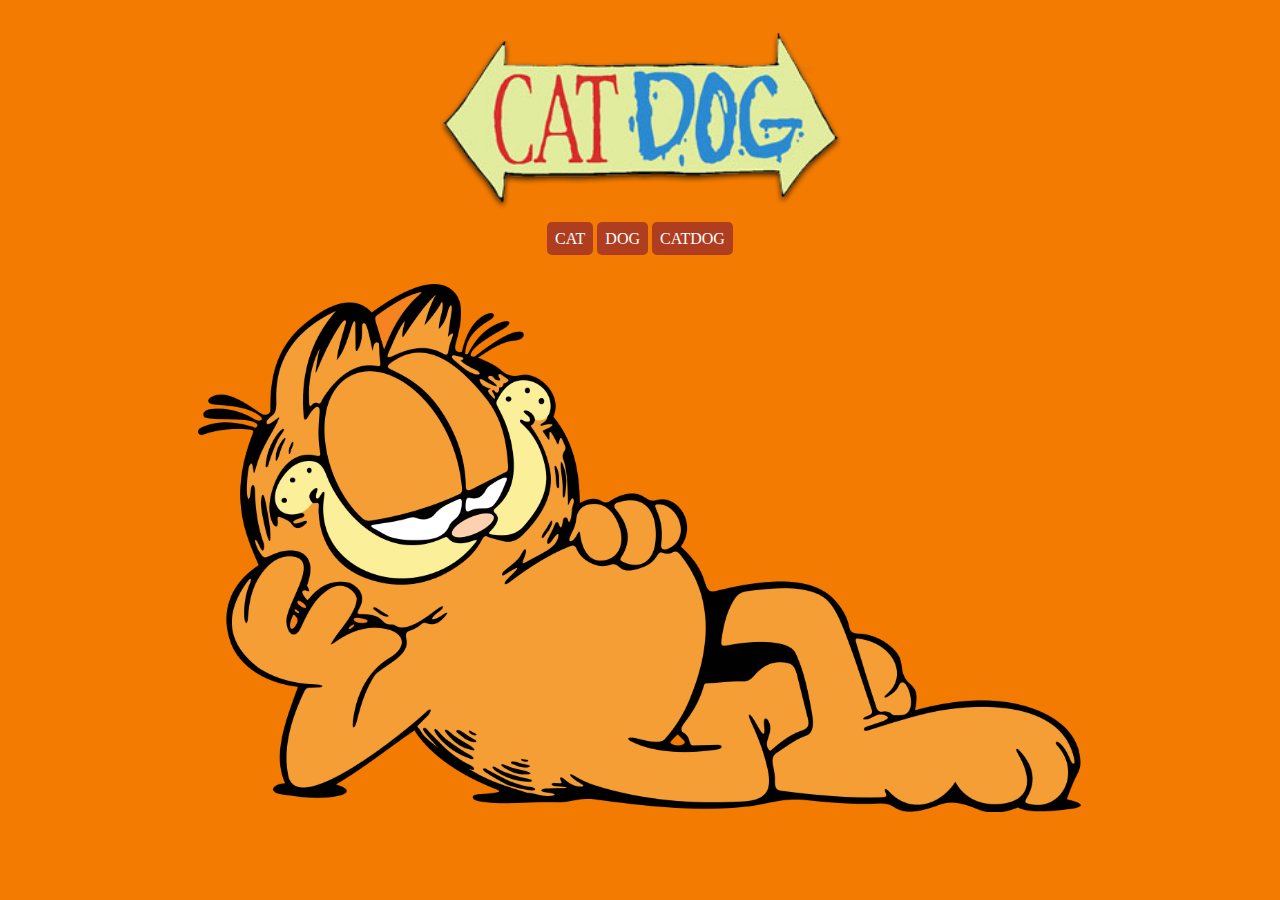
<file: index.html>
<!DOCTYPE html>
<html lang="en">
<head>
	<meta charset="UTF-8">
	<!-- CSS compiled with Stylus -->
	<link rel="stylesheet" href="styles.css">

	<title>CatDog</title>
</head>
<body ng-app="catDog">
	<div class="container">
		<img id="logo" src="images/catdoglogo.png" alt="">
		<p id="navigation">
			<a href="#/">Cat</a>
			<a href="#/partials/partial2">Dog</a>
			<a href="#/partials/partial3">CatDog</a>
			<!--<a href="#/partials/404">404</a>-->
		</p>
		<!-- Partial view viewer -->
		<ng-view></ng-view>
	</div>

	<!-- AngularJS libraries -->
	<script src="scripts/angular.min.js"></script>	
	<script src="scripts/angular-route.min.js"></script>
	<!-- My JavaScript app -->
	<script src="scripts/script.js"></script>
</body>
</html>
</file>
<file: styles.css>
body {
  background: #f37b01;
}
.container {
  width: 70%;
  margin: 0 auto;
}
#logo {
  display: block;
  margin: 0 auto;
  width: 60%;
}
#navigation {
  text-align: center;
  word-spacing: 0px;
}
a {
  text-decoration: none;
  margin: 0 auto;
  text-transform: uppercase;
  color: #fff;
  font-family: Verdana;
  background: #af3e20;
  padding: 8px;
  border-radius: 5px;
}
a:hover {
  background: #da5532;
}
.display {
  margin-top: 20px;
  width: 100%;
}
#fail {
  margin-top: 0px;
}
h2 {
  margin-top: 20px;
  text-align: center;
  font-size: 3em;
  color: #fff;
  font-family: Verdana;
}
</file>
